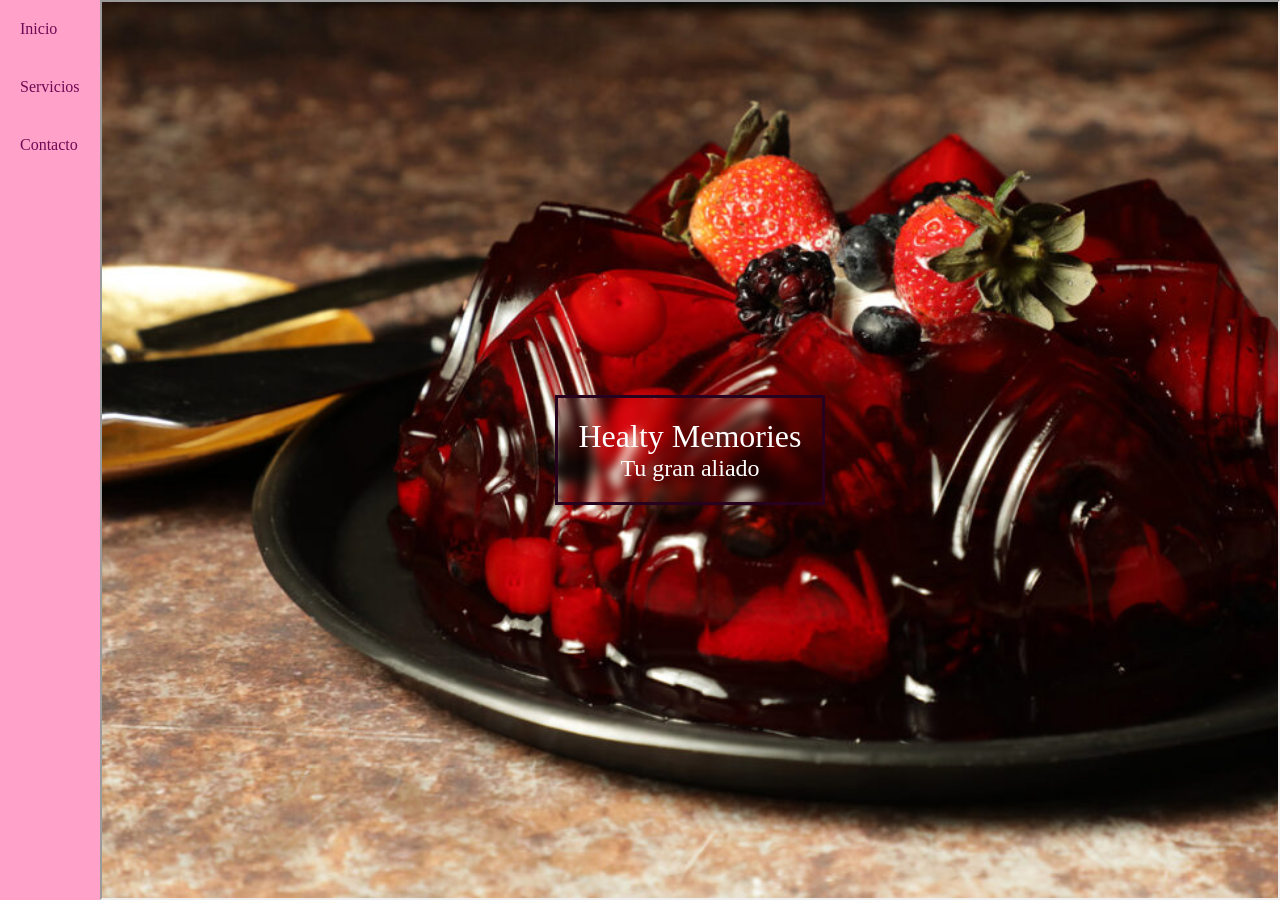
<file: index.html>
<!DOCTYPE html>
<html lang="en">
<head>
   

<link rel="preconnect" href="https://fonts.googleapis.com">
<link rel="preconnect" href="https://fonts.gstatic.com" crossorigin>
<link href="https://fonts.googleapis.com/css2?family=Playwrite+DE+Grund+Guides&family=Playwrite+DE+SAS:wght@100..400&display=swap" rel="stylesheet">

 <link rel="preconnect" href="https://fonts.googleapis.com">
<link rel="preconnect" href="https://fonts.gstatic.com" crossorigin>
<link href="https://fonts.googleapis.com/css2?family=Playwrite+DE+Grund+Guides&display=swap" rel="stylesheet">


    <title>Document</title>

<link rel="stylesheet" href="styles.css">


</head>
<body >

 <nav>
    
  
  <a href="home.html" target="contenido">Inicio</a>
  <a href="servicios.html" target="contenido">Servicios</a>
  <a href="contacto.html" target="contenido">Contacto</a>
 </nav>   



<iframe src="home.html"name="contenido" width="900%" heigth="800%"></iframe>





</body>
</html>
</file>
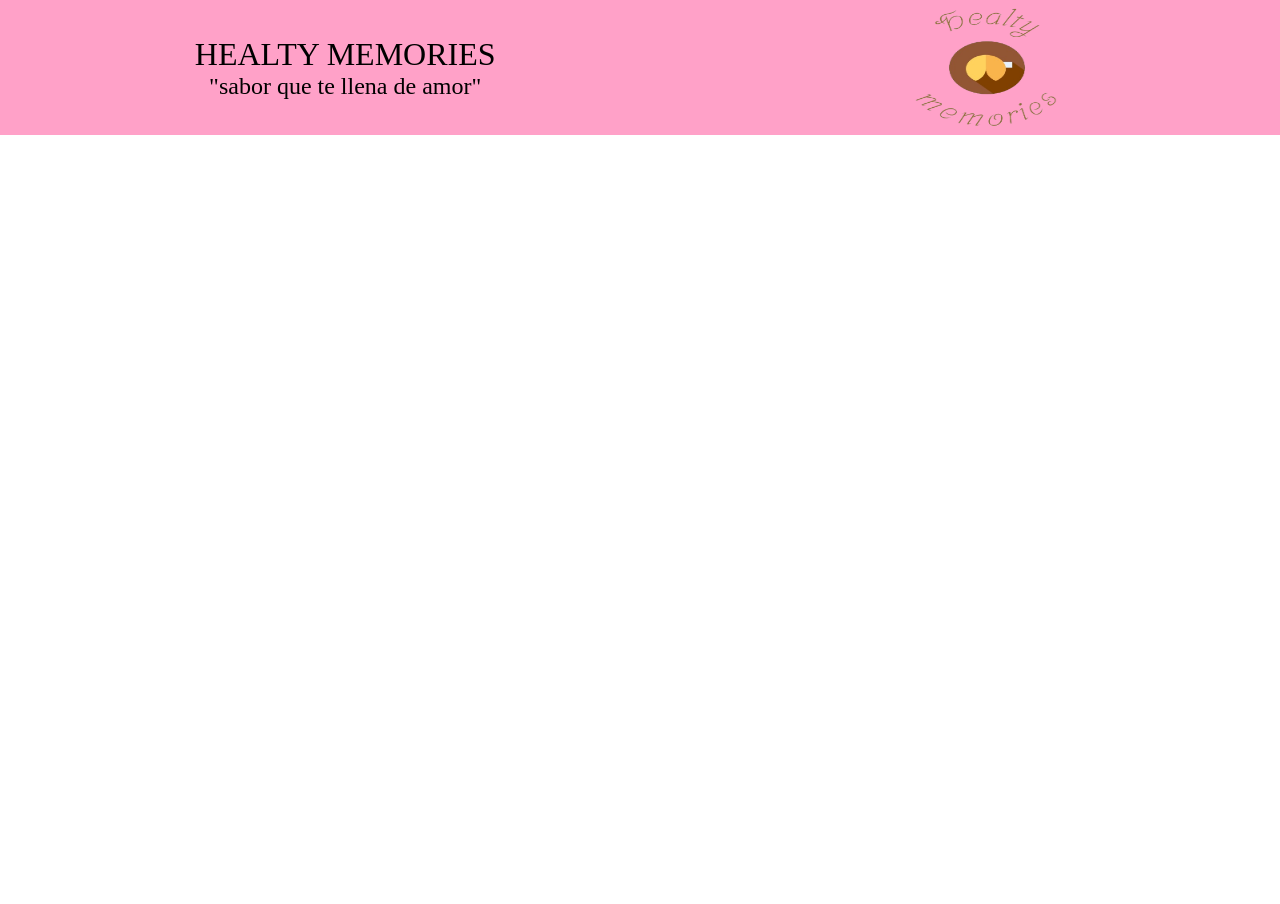
<file: contacto.html>
<!DOCTYPE html>
<html lang="en">
<head>
    <link rel="stylesheet" href="styles.css">
    <meta charset="UTF-8">
    <meta name="viewport" content="width=device-width, initial-scale=1.0">
    <title>Document</title>
</head>
<body>
    <header>
        <div class="goma">
    <h1>HEALTY MEMORIES</h1>
    <h2> "sabor que te llena de amor"</h2>
    </div>
    <img src="p.png" class="imagen">
</header>



<div>
<iframe src="https://www.google.com/maps/embed?pb=!1m18!1m12!1m3!1d60370.26043503539!2d-99.29293156874999!3d18.969367100000017!2m3!1f0!2f0!3f0!3m2!1i1024!2i768!4f13.1!3m3!1m2!1s0x85cde064cd4ee933%3A0x3143b2899a02dda2!2sPanaderia%20El%20Sol%20de%20Cuernavaca!5e0!3m2!1ses-419!2smx!4v1762526355047!5m2!1ses-419!2smx" width="1000%" height="100%" style="border:0;" allowfullscreen="" loading="lazy" referrerpolicy="no-referrer-when-downgrade"></iframe>
<br>
</div>


<div>

</div>

</body>
</html>
</file>
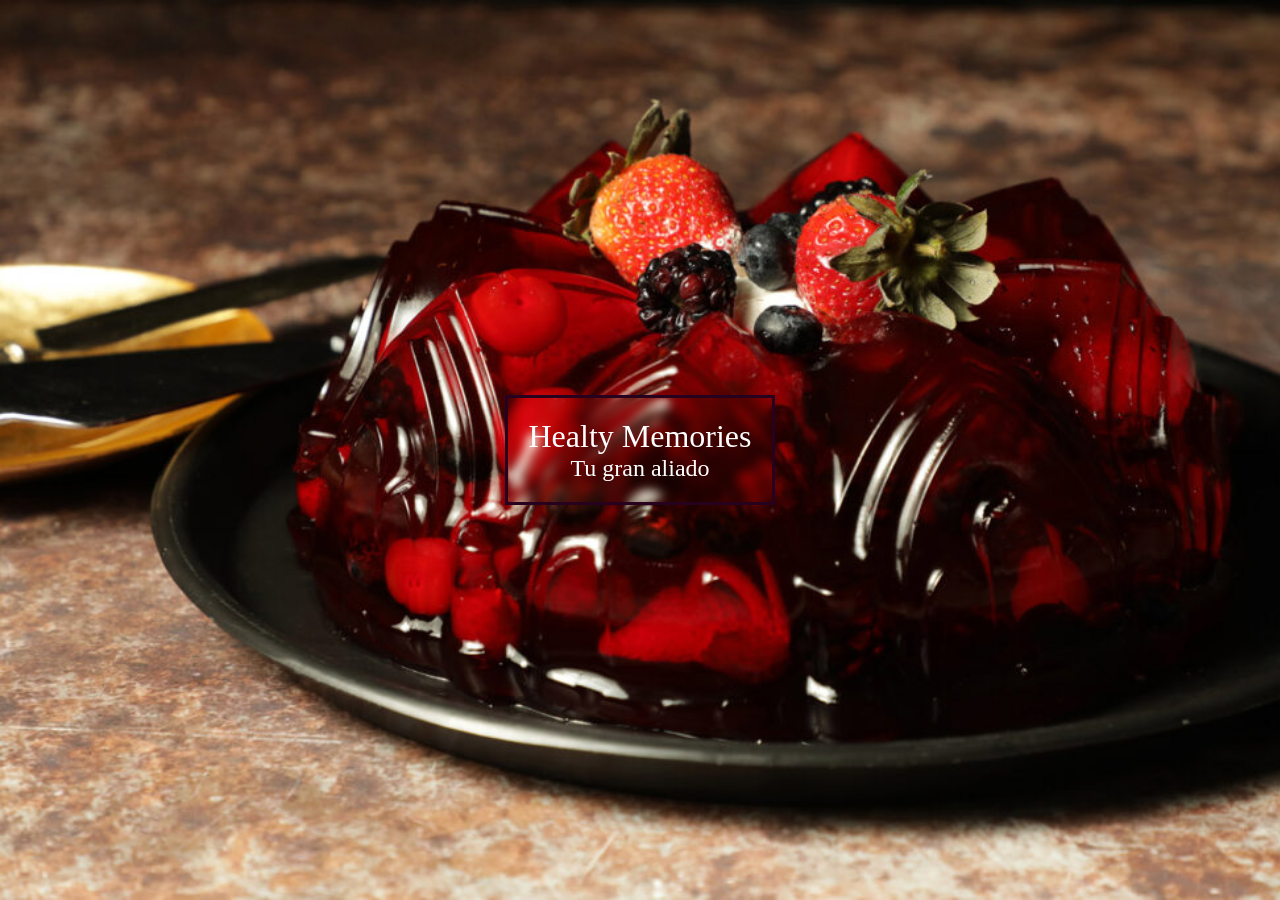
<file: home.html>
<!DOCTYPE html>
<html lang="en">
<head>
    <link rel="stylesheet" href="styles.css">
    <meta charset="UTF-8">
    <meta name="viewport" content="width=device-width, initial-scale=1.0">
    <title>Document</title>
</head>
<body class="b">
 
   

 <div class="desenfoque">
 <h1> Healty Memories</h1>
 <h2> Tu gran aliado</h2>
 </div>







   
</body>
</html>
</file>
<file: styles.css>
*{
margin: 0px;
padding: 0px;
box-sizing: border-box;
}


header{

  background-color: rgb(255, 161, 200);
  display: flex;
align-items: center;
justify-content: space-around;
:vertical header rotate
  transform rotate;
position:absolute;
/*left: 10px;
top: 50px;; */
transform-origin: left top;
width: 100%;
height: 15%;
}




.imagen{

 width:200px ;
  height:140px ;

}



body{
    display: flex;
    height: 100vh;
}






nav{

background-color: rgb(255, 161, 200);
color: #6b0b56;
display: flex;
flex-direction: column;

}

nav a{

color: #6b0b56;
text-decoration: none;
padding: 20px;


}

h1{

  font-family: "Playwrite DE Grund Guides", cursive;
  font-weight: 400;
  font-style: normal;
}

h2{
  font-family: "Playwrite DE Grund Guides", cursive;
  font-weight: 400;
  font-style: normal;
}
.b{
display: flex;
  background: url(geli.png);
background-size: cover;

align-items: center;
justify-content: center;
height: 100vh;


}
.desenfoque{

text-align: center;
padding: 20px;
color: hsl(0, 0%, 100%);
border: 3px solid #27021f;
backdrop-filter: blur(5px);

}
.goma{
text-align: center


}
</file>
